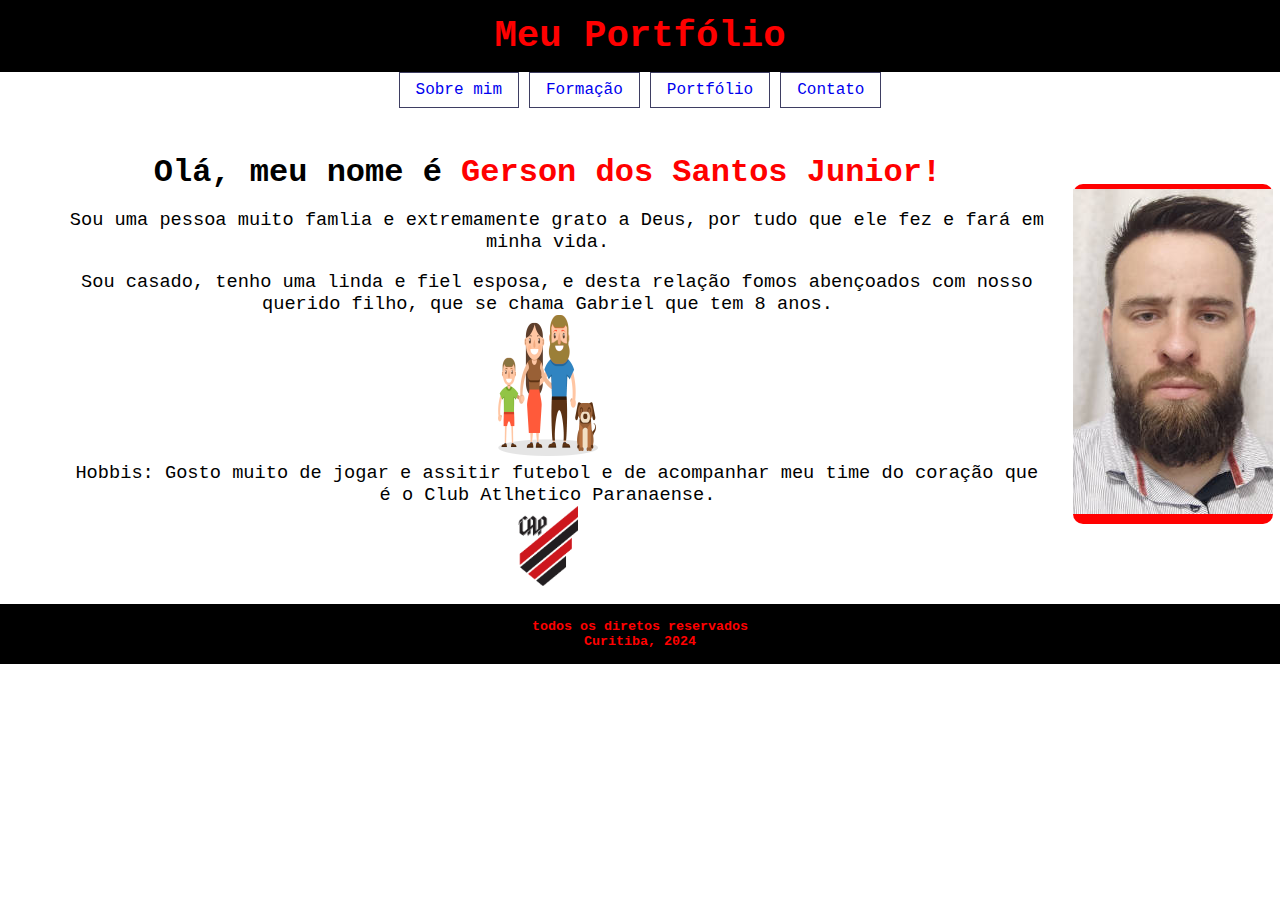
<file: index.html>
<!DOCTYPE html>
<html lang="pt-br">
<head>
    <meta charset="UTF-8">
    <meta name="viewport" content="width=device-width, initial-scale=1.0">
    <link rel="stylesheet" href="style.css">
    <link rel="shortcut icon" href="imagens/favicon.ico" type="image/x-icon">   
    <title>Portfólio Pessoal</title>
</head>
<body>
    <div class="container"></div>
        <header class="titulo">
            <h1> Meu Portfólio</h1>
        </header> <!--fechamento do header titulo-->
        <nav>
            <ul class="container menu">
                <li><a href="index.html">Sobre mim</a></li>
                <li><a href="formacao.html">Formação</a></li>
                <li><a href="portfolio.html">Portfólio</a></li>
                <li><a href="contato.html">Contato</a></li> 
            </ul> <!--fechamento container menu-->
        </nav> <!--fechamento nav-->

    <div class="container geral">
        <section class="conteudo">
            <h1> Olá, meu nome é <strong style="font-size: xx-large;color:red">Gerson dos Santos Junior!</strong></h1>
            <br>
            <p>Sou uma pessoa muito famlia e extremamente grato a Deus, por tudo que ele fez e fará em minha vida.</p>
            <br>
            <p>Sou casado, tenho uma linda e fiel esposa, e desta relação fomos abençoados com nosso querido filho, que se chama Gabriel que tem 8 anos.<br> 
                <img class="familia" src="imagens/familia.png" alt="familia">
            <br>
            <p>Hobbis: Gosto muito de jogar e assitir futebol e de acompanhar meu time do coração que é o Club Atlhetico Paranaense.</p>
                <img class="time" src="imagens/athletico.PNG" alt="familia">
            <br>
        </section><!--fechamento section conteudo-->
        <div class="container foto">
            <aside class="minha_foto">
                <img src="imagens/eu.jpg" alt="Gerson">
            </aside> <!--fechamento aside minha foto-->   
        </div> <!--fechamento Div. Container foto-->
    </div> <!--fechamento Div. Container geral-->
    <div class="container titulo">
       <footer>
            <h1 style="font-size: 10pt;">
                todos os diretos reservados<br>Curitiba, 2024</h1>
        </footer> <!--fechamento footer-->
    </div>  
</body>
</html>
</file>
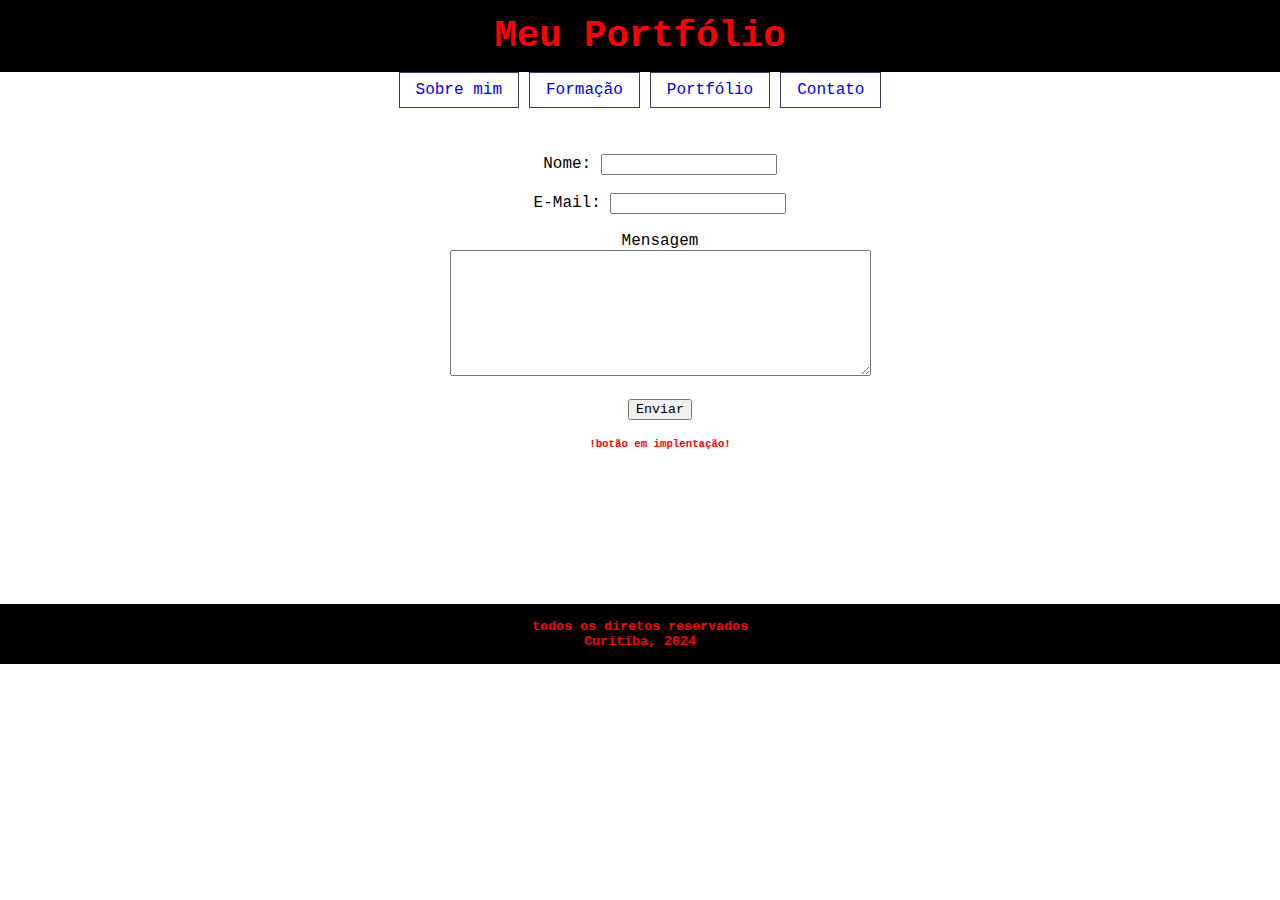
<file: contato.html>
<!DOCTYPE html>
<html lang="pt-br">
<head>
    <meta charset="UTF-8">
    <meta name="viewport" content="width=device-width, initial-scale=1.0">
    <link rel="stylesheet" href="style.css">
    <link rel="shortcut icon" href="imagens/favicon.ico" type="image/x-icon">   
    <title>Portfólio Pessoal</title>
</head>
<body>
    <div class="container"></div>
        <header class="titulo">
            <h1>Meu Portfólio</h1>
        </header> <!--fechamento do header titulo-->
        <nav>
            <ul class="container menu">
                <li><a href="index.html">Sobre mim</a></li>
                <li><a href="formacao.html">Formação</a></li>
                <li><a href="portfolio.html">Portfólio</a></li>
                <li><a href="contato.html">Contato</a></li> 
            </ul> <!--fechamento container menu-->
        </nav> <!--fechamento nav-->

    <div class="container geral">
        <section class="conteudo">
        <form>
        <label for="nome">Nome:</label>
        <input type="text" id="nome" name="nome" >
        <br><br>
        <label for="email">E-Mail:</label>
        <input type="email" id="email" name="email">
        <br><br>
        <label for="mensagem">Mensagem</label>
        <br>    
        <textarea id="msg" name="msg" cols="50" rows="8"></textarea>
        <br><br>
        <button>Enviar</button>
        </form>
        <br>
        <h6 style="color: red;">!botão em implentação!</h6>
        </section><!--fechamento section conteudo-->
    </div> <!--fechamento Div. Container geral-->
    <div class="container titulo">
       <footer>
            <h1 style="font-size: 10pt;">
                todos os diretos reservados<br>Curitiba, 2024</h1>
        </footer> <!--fechamento footer-->
    </div>  
</body>
</html>
</file>
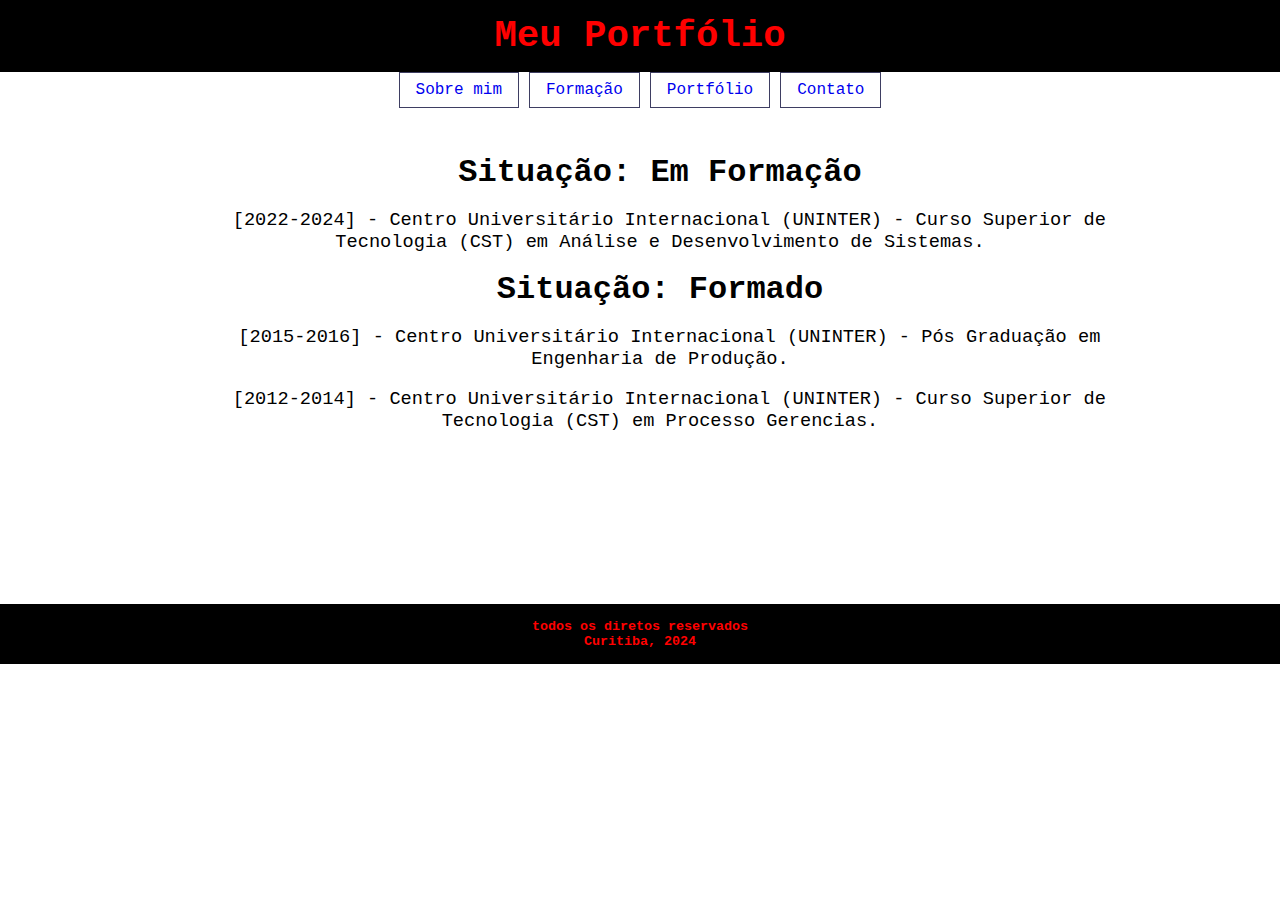
<file: formacao.html>
<!DOCTYPE html>
<html lang="pt-br">
<head>
    <meta charset="UTF-8">
    <meta name="viewport" content="width=device-width, initial-scale=1.0">
    <link rel="stylesheet" href="style.css">
    <link rel="shortcut icon" href="imagens/favicon.ico" type="image/x-icon">   
    <title>Portfólio Pessoal</title>
</head>
<body>
    <div class="container"></div>
        <header class="titulo">
            <h1>Meu Portfólio</h1>
        </header> <!--fechamento do header titulo-->
        <nav>
            <ul class="container menu">
                <li><a href="index.html">Sobre mim</a></li>
                <li><a href="formacao.html">Formação</a></li>
                <li><a href="portfolio.html">Portfólio</a></li>
                <li><a href="contato.html">Contato</a></li> 
            </ul> <!--fechamento container menu-->
        </nav> <!--fechamento nav-->  
    <div class="container geral">
        <section class="conteudo">
            <h1>Situação: Em Formação</h1>
            <br>
                <p style="color: black;">[2022-2024] - Centro Universitário Internacional (UNINTER) - Curso Superior de Tecnologia (CST) em Análise e Desenvolvimento de Sistemas.</p>
            <br>
            <h1>Situação: Formado</h1>
            <br>
                <p style="color: black;">[2015-2016] - Centro Universitário Internacional (UNINTER) - Pós Graduação em Engenharia de Produção.</p>
                <br>
                <p style="color: black;">[2012-2014] - Centro Universitário Internacional (UNINTER) - Curso Superior de Tecnologia (CST) em Processo Gerencias.</p>
            </ul> <!--fechamento container menu-->

        </section><!--fechamento section conteudo-->
    </div> <!--fechamento Div. Container geral-->
    <div class="container titulo">
       <footer>
            <h1 style="font-size: 10pt;">
                todos os diretos reservados<br>Curitiba, 2024</h1>
        </footer> <!--fechamento footer-->
    </div>  
</body>
</html>
</file>
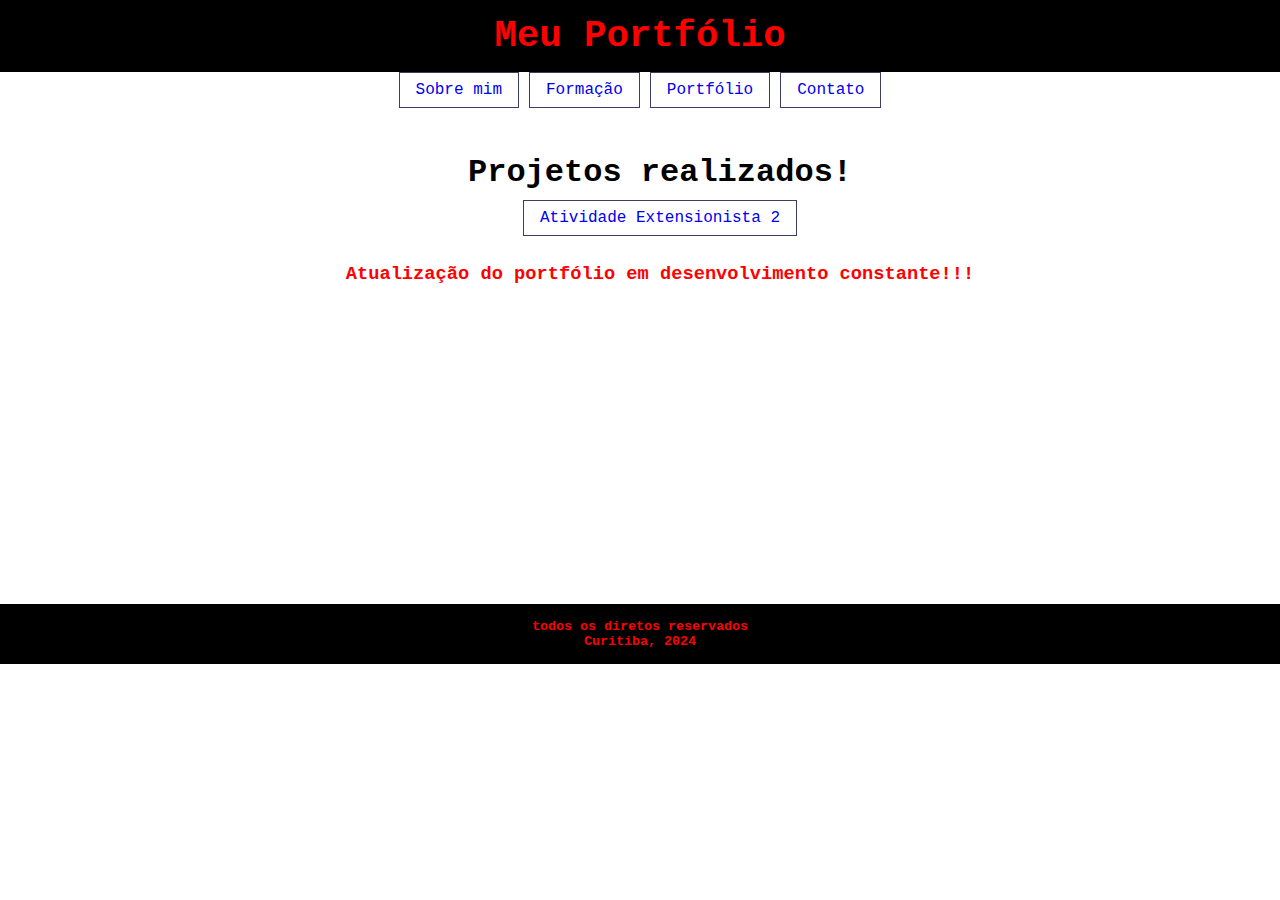
<file: portfolio.html>
<!DOCTYPE html>
<html lang="pt-br">
<head>
    <meta charset="UTF-8">
    <meta name="viewport" content="width=device-width, initial-scale=1.0">
    <link rel="stylesheet" href="style.css">
    <link rel="shortcut icon" href="imagens/favicon.ico" type="image/x-icon">   
    <title>Portfólio Pessoal</title>
</head>
<body>
    <div class="container"></div>
        <header class="titulo">
            <h1>Meu Portfólio</h1>
        </header> <!--fechamento do header titulo-->
        <nav>
            <ul class="container menu">
                <li><a href="index.html">Sobre mim</a></li>
                <li><a href="formacao.html">Formação</a></li>
                <li><a href="portfolio.html">Portfólio</a></li>
                <li><a href="contato.html">Contato</a></li> 
            </ul> <!--fechamento container menu-->
        </nav> <!--fechamento nav-->

    <div class="container geral">
        <section class="conteudo">
            <h1> Projetos realizados!</h1>
            <br>
                <a href="https://bynerton.github.io/atividadeextensionista2/">Atividade Extensionista 2</a>
            <br><br><br>
            <h3><strong style=color:red>Atualização do portfólio em desenvolvimento constante!!!</strong></h3>
        </section><!--fechamento section conteudo-->
    </div> <!--fechamento Div. Container geral-->
    <div class="container titulo">
       <footer>
            <h1 style="font-size: 10pt;">
                todos os diretos reservados<br>Curitiba, 2024</h1>
        </footer> <!--fechamento footer-->
    </div>  
</body>
</html>
</file>
<file: style.css>
*{
    margin: 0; /*Uma propriedade abreviada para definir todas as propriedades de margem em uma declaração*/
    font-family: 'Courier New', Courier, monospace; /*Especifica o tamanho da fonte do texto*/
}

.container { 
    display: flex; /*Especifica o tipo de caixa usado para um elemento HTML*/
    flex-direction: row; /*Especifica a direção dos itens flexíveis dentro de um contêiner flexível*/
    row-gap: 10px; /*Especifica o intervalo entre as linhas*/
    column-gap: 10px; /*Especifica o intervalo entre as colunas*/
}

.titulo {
    background-color: black; /*Define a cor de fundo de um elemento*/
    justify-content: center; /*Alinha horizontalmente os itens flexíveis quando os itens não usam todo o espaço disponível no eixo principal*/
    text-align: center; /*Especifica o alinhamento horizontal do texto*/
    color: red; /*Especifica a cor do texto*/
    padding:15px; /*Uma propriedade abreviada para definir todas as propriedades de preenchimento em uma declaração*/
    font-size: 14pt; /*Especifica o tamanho da fonte do texto*/
}   
.menu {
    justify-content: center; /*Alinha horizontalmente os itens flexíveis quando os itens não usam todo o espaço disponível no eixo principal*/
    align-items: last baseline; /*Alinha verticalmente os itens flexíveis quando os itens não usam todo o espaço disponível no eixo cruzado*/
    height: 22px; /*Define a altura de um elemento*/
    padding: 5px; /*Uma propriedade abreviada para definir todas as propriedades de preenchimento em uma declaração*/
}
    
.minha_foto {
    background-color:red; /*Especifica a cor do texto*/
    height: 340px; /*Define a altura de um elemento*/
    border-radius: 10px; /*Define todas as quatro propriedades border-*-radius para cantos arredondados*/
    justify-content: flex-end; /*Alinha horizontalmente os itens flexíveis quando os itens não usam todo o espaço disponível no eixo principal*/
    align-items: flex-end; /*Alinha verticalmente os itens flexíveis quando os itens não usam todo o espaço disponível no eixo cruzado*/
    flex-wrap: row; /*Especifica se os itens flexíveis devem ser agrupados ou não, se não houver espaço suficiente para eles em uma linha flexível*/
    align-content: center; /*Modifica o comportamento da propriedade flex-wrap. É semelhante a align-items, mas em vez de alinhar itens flexíveis, alinha linhas flexíveis*/
    width: fit-content; /*Define a largura de um elemento*/
}

.geral {
    margin: 20px; /*Uma propriedade abreviada para definir todas as propriedades de margem em uma declaração*/
    padding: 20px; /*Uma propriedade abreviada para definir todas as propriedades de preenchimento em uma declaração*/
    flex-wrap: nowrap; /*Especifica se os itens flexíveis devem ser agrupados ou não, se não houver espaço suficiente para eles em uma linha flexível*/
    justify-content: space-around; /*Alinha horizontalmente os itens flexíveis quando os itens não usam todo o espaço disponível no eixo principal*/
    align-items: center; /*Alinha verticalmente os itens flexíveis quando os itens não usam todo o espaço disponível no eixo cruzado*/
    height: 420px; /*Define a altura de um elemento*/
    width: 1240px; /*Define a largura de um elemento*/
    text-align: center; /*Especifica o alinhamento horizontal do texto*/
    font-size: 16px; /*Especifica o tamanho da fonte do texto*/
}
.conteudo{
    height: 400px; /*Define a altura de um elemento*/
    width: 1000px; /*Define a largura de um elemento*/
}
p{
    font-size: 14pt; /*Especifica o tamanho da fonte do texto*/
    text-indent: 1em;
}

.familia{
    width: 100px; /*Define a largura de um elemento*/
}
.time{
    width: 60px; /*Define a largura de um elemento*/
}

ul {
    list-style-type: none; /*Especifica o tipo de marcador de item de lista*/
    color: red; /*Especifica a cor do texto*/
}

a:link {
    text-decoration: none; /*Define todas as propriedades de decoração de texto em uma declaração*/
    padding: 8px 16px; /*Uma propriedade abreviada para definir todas as propriedades de preenchimento em uma declaração*/
    border: solid #040433c4 1px; /*Define todas as propriedades da borda em uma declaração*/
}

li {
    float: left; /*Especifica se um elemento deve flutuar para a esquerda, direita ou nada*/
}

a:hover {
    background-color:red; /*Define a cor de fundo de um elemento*/
    color: black; /*Especifica a cor do texto*/
}
</file>
